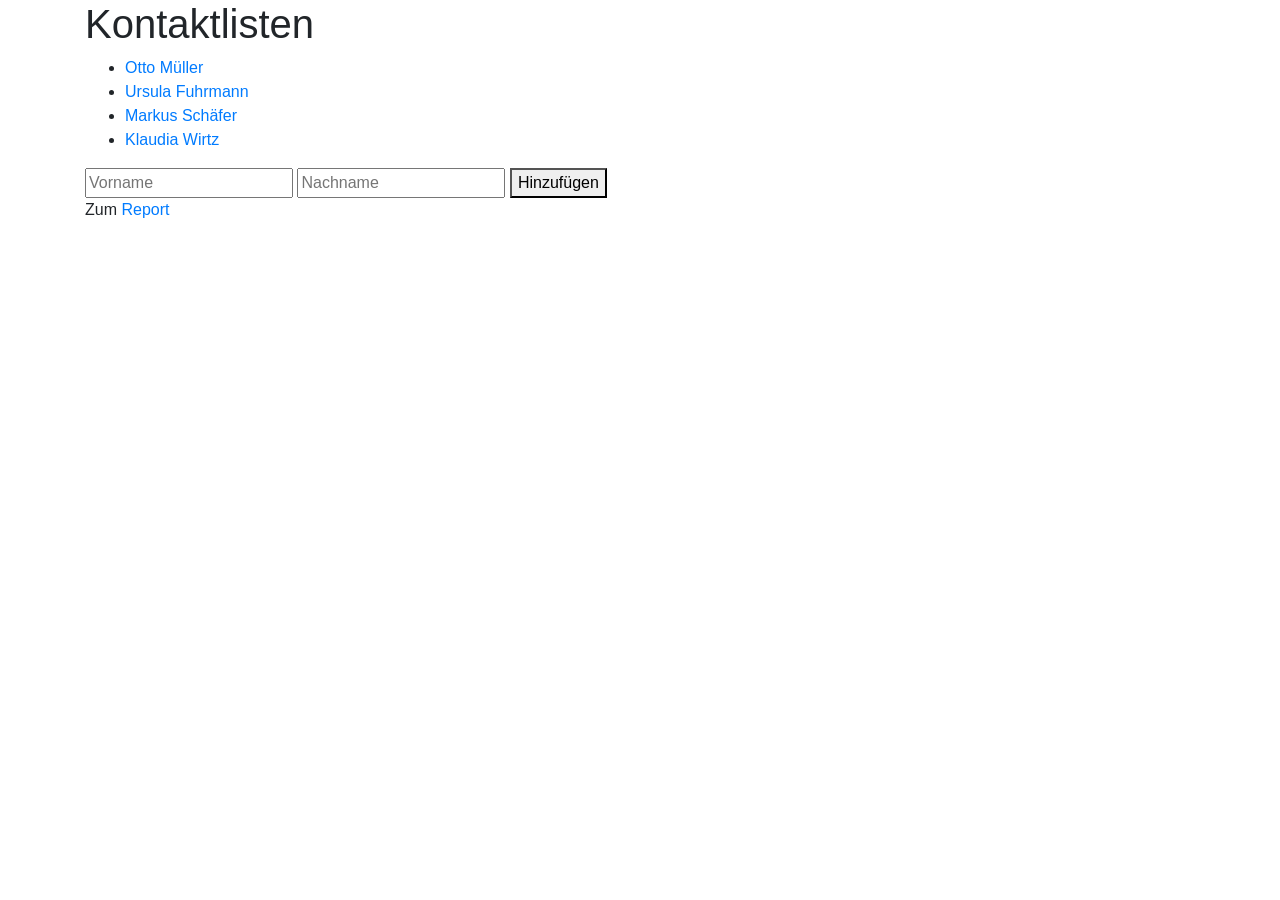
<file: src/main/resources/templates/index.html>
<!DOCTYPE html>
<html lang="en"
      xmlns="http://www.w3.org/1999/xhtml"
      xmlns:th="http://www.thymeleaf.org">
<head>
    <meta charset="UTF-8">
    <title>Kontaktlisten</title>
    <link crossorigin="anonymous"
          href="https://stackpath.bootstrapcdn.com/bootstrap/4.4.1/css/bootstrap.min.css"
          integrity="sha384-Vkoo8x4CGsO3+Hhxv8T/Q5PaXtkKtu6ug5TOeNV6gBiFeWPGFN9MuhOf23Q9Ifjh"
          rel="stylesheet">
</head>
<body>
<div class="container">
    <h1>Kontaktlisten</h1>

    <ul th:remove="all-but-first">
        <li th:each="liste : ${listen}"
            th:object="${liste.index}">
            <a href="#"
               th:href="@{/liste/{id}(id = ${liste.id})}"
               th:text="|*{vorname} *{nachname} (${liste.kontakte.size()} Kontakt(e), Erstbefund vor *{tage} Tagen) | ">Otto Müller</a>
        </li>
        <li><a href="#">Ursula Fuhrmann</a></li>
        <li><a href="#">Markus Schäfer</a></li>
        <li><a href="#">Klaudia Wirtz</a></li>
    </ul>

    <form method="post">
        <input type="text" name="vorname" placeholder="Vorname">
        <input type="text" name="nachname" placeholder="Nachname">
        <button type="submit">Hinzufügen</button>
    </form>

<p>Zum <a href="/report">Report</a></p>

</div>
</body>
</html>
</file>
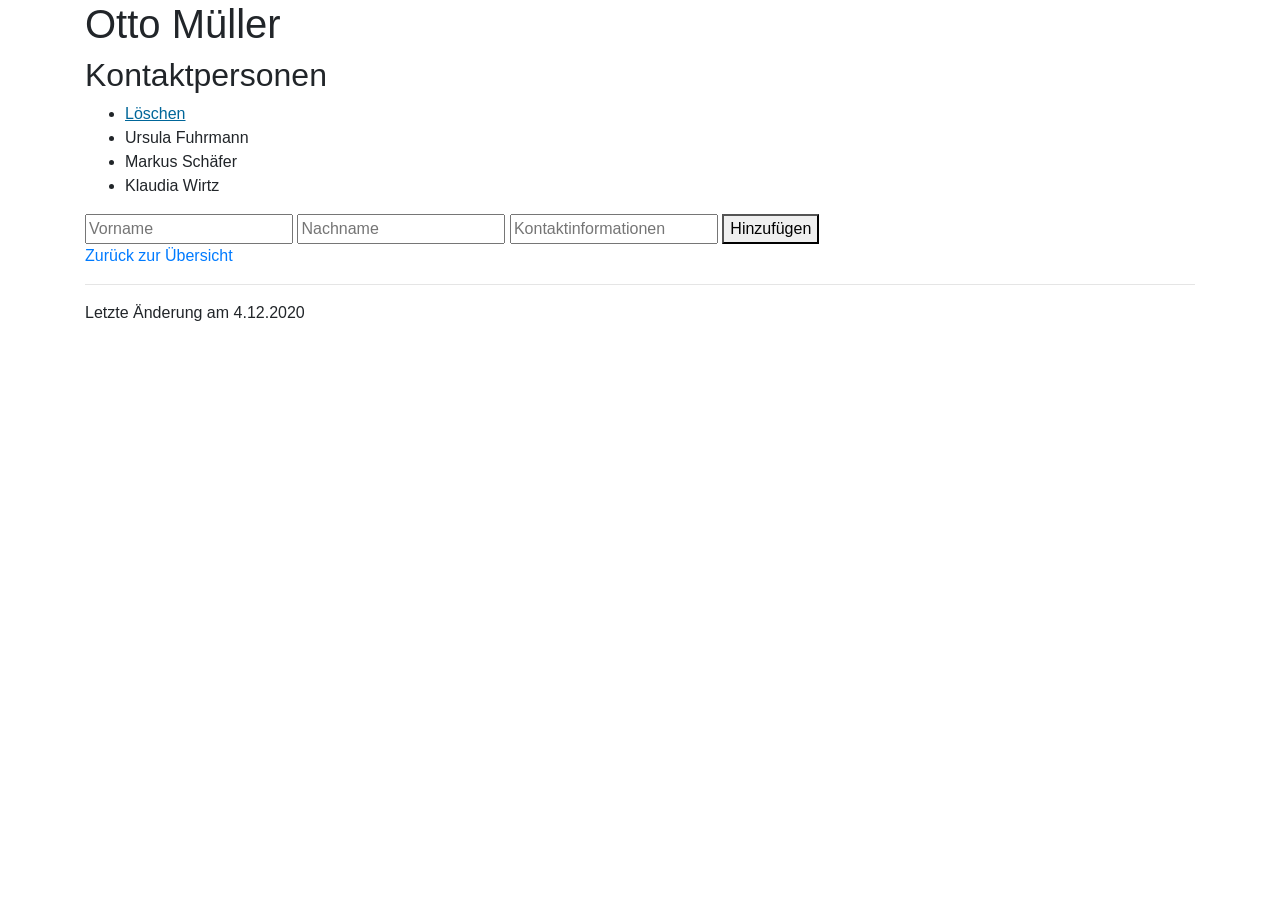
<file: src/main/resources/templates/details.html>
<!DOCTYPE html>
<html lang="en"
      xmlns="http://www.w3.org/1999/xhtml"
      xmlns:th="http://www.thymeleaf.org">
<head>
    <meta charset="UTF-8">
    <title>Kontaktliste</title>
    <link crossorigin="anonymous"
          href="https://stackpath.bootstrapcdn.com/bootstrap/4.4.1/css/bootstrap.min.css"
          integrity="sha384-Vkoo8x4CGsO3+Hhxv8T/Q5PaXtkKtu6ug5TOeNV6gBiFeWPGFN9MuhOf23Q9Ifjh"
          rel="stylesheet">
    <link th:href="@{/css/tracker.css}"
          href="../static/css/tracker.css"
          rel="stylesheet">
</head>
<body>
<div class="container">
    <h1 th:object="${liste.index}"
        th:text="|*{vorname} *{nachname}| ">Otto Müller</h1>

    <h2>Kontaktpersonen</h2>
    <ul th:remove="all-but-first">
        <li th:each="kontakt : ${liste.kontakte}">
            <span th:text="|${kontakt.vorname} ${kontakt.nachname}, ${kontakt.kontaktinformationen}|"></span>
            <form method="post" th:action="@{/remove/from/{id}(id = ${liste.id})}" style="display:inline!important;">
                <input type="hidden" name="vorname" th:value="${kontakt.vorname}">
                <input type="hidden" name="nachname" th:value="${kontakt.nachname}">
                <input type="hidden" name="kontaktinformationen" th:value="${kontakt.kontaktinformationen}">
                <button class="delete" type="submit">Löschen</button> </form>
        </li>
        <li>Ursula Fuhrmann</li>
        <li>Markus Schäfer</li>
        <li>Klaudia Wirtz</li>
    </ul>


    <form method="post">
        <input type="text" name="vorname" placeholder="Vorname">
        <input type="text" name="nachname" placeholder="Nachname">
        <input type="text" name="kontaktinformationen" placeholder="Kontaktinformationen">
        <button type="submit">Hinzufügen</button>
    </form>

    <a href="/">Zurück zur Übersicht</a>

    <hr>
    <p>Letzte Änderung am <span th:text="${liste.changed}">4.12.2020</span></p>

</div>
</body>
</html>
</file>
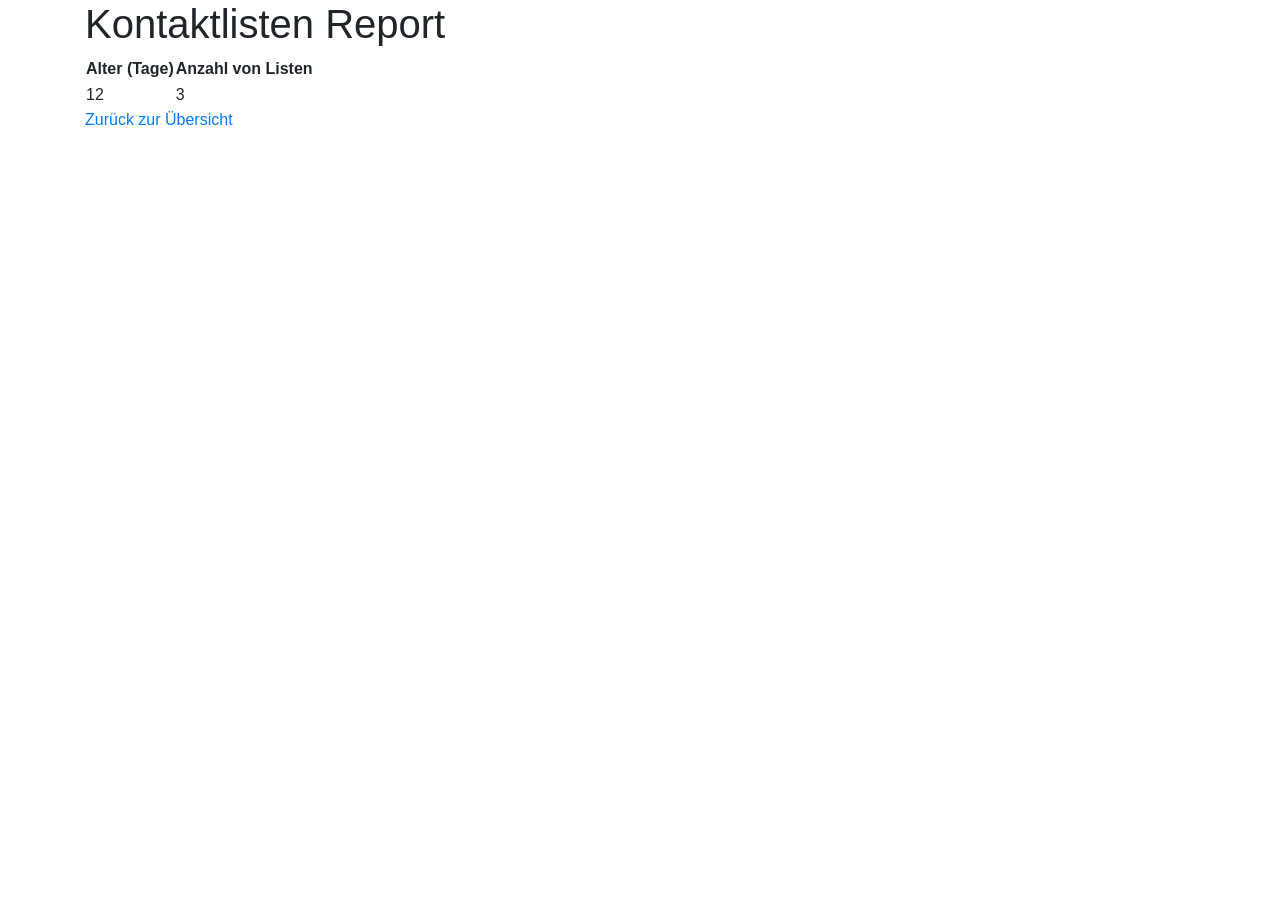
<file: src/main/resources/templates/report.html>
<!DOCTYPE html>
<html lang="en"
      xmlns="http://www.w3.org/1999/xhtml"
      xmlns:th="http://www.thymeleaf.org">
<head>
    <meta charset="UTF-8">
    <title>Report</title>
    <link crossorigin="anonymous"
          href="https://stackpath.bootstrapcdn.com/bootstrap/4.4.1/css/bootstrap.min.css"
          integrity="sha384-Vkoo8x4CGsO3+Hhxv8T/Q5PaXtkKtu6ug5TOeNV6gBiFeWPGFN9MuhOf23Q9Ifjh"
          rel="stylesheet">
    <link th:href="@{/css/tracker.css}"
          href="../static/css/tracker.css"
          rel="stylesheet">
</head>
<body>
<div class="container">
    <h1>Kontaktlisten Report</h1>

    <table>
        <thead>
        <tr>
            <th>Alter (Tage)</th>
            <th>Anzahl von Listen</th>
        </tr>
        </thead>
        <tbody th:remove="all-but-first">
        <tr th:each="entry : ${alter}">
            <td th:text="${entry.getKey()}">12</td>
            <td th:text="${entry.getValue()}">3</td>
        </tr>
        </tbody>
    </table>


    <a href="/">Zurück zur Übersicht</a>


</div>
</body>
</html>
</file>
<file: src/main/resources/static/css/tracker.css>
.delete {
    background: none!important;
    border: none;
    padding: 0!important;
    /*optional*/
    font-family: arial, sans-serif;
    /*input has OS specific font-family*/
    color: #069;
    text-decoration: underline;
    cursor: pointer;
}
</file>
